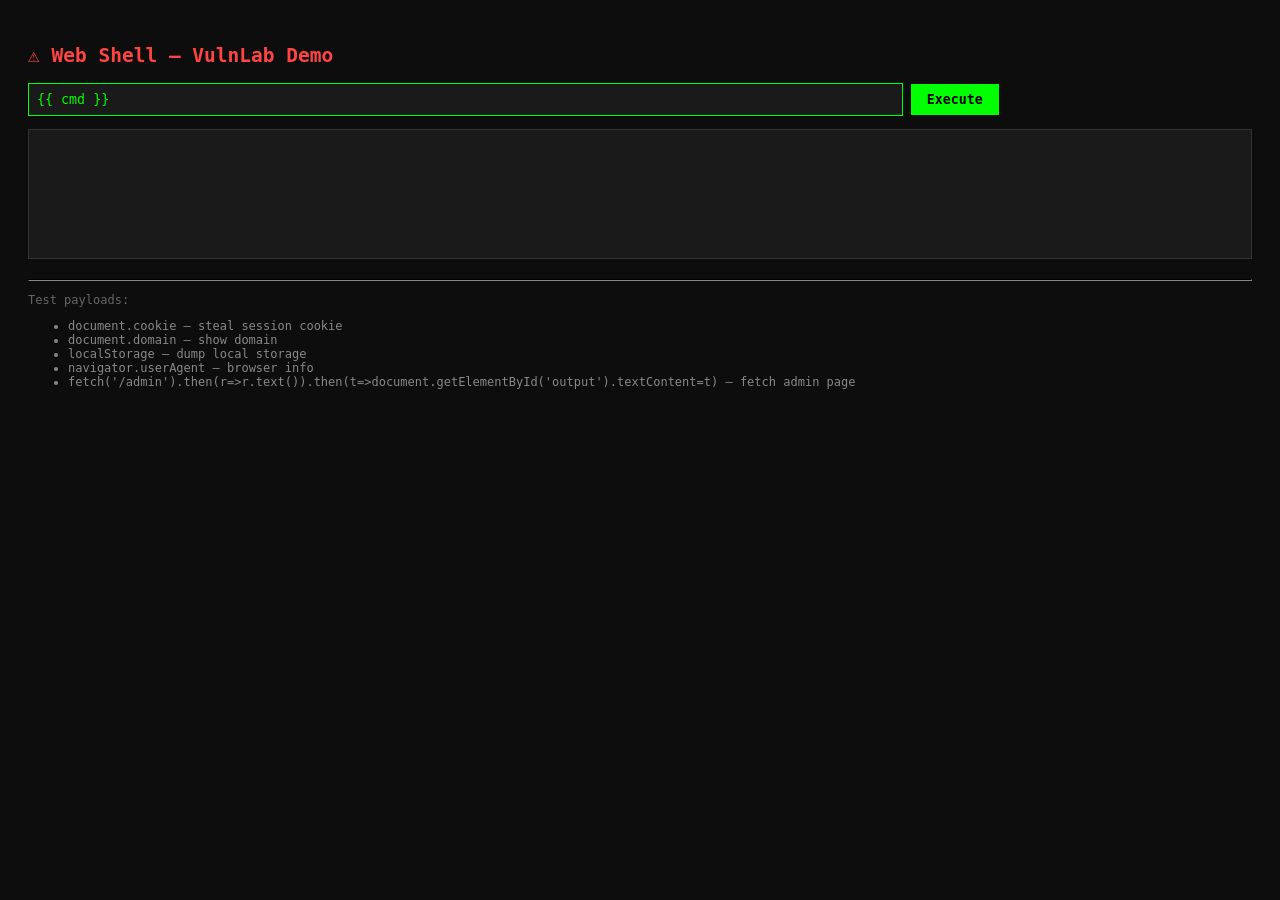
<file: templates/check_vul.html>
<!DOCTYPE html>
<html>
<head>
    <title>Web Shell</title>
    <style>
        body { background: #0d0d0d; color: #00ff00; font-family: monospace; padding: 20px; }
        input { background: #1a1a1a; color: #00ff00; border: 1px solid #00ff00; padding: 8px; width: 70%; font-family: monospace; }
        button { background: #00ff00; color: #000; border: none; padding: 8px 16px; cursor: pointer; font-family: monospace; font-weight: bold; }
        pre { background: #1a1a1a; border: 1px solid #333; padding: 14px; min-height: 100px; white-space: pre-wrap; word-break: break-all; }
        h2 { color: #ff4444; }
    </style>
</head>
<body>
    <h2>⚠️ Web Shell — VulnLab Demo</h2>

    <form method="GET">
        <input type="text" name="cmd" placeholder="Enter JS payload e.g. document.cookie" 
               value="{{ cmd }}">
        <button type="submit">Execute</button>
    </form>

    <pre id="output"></pre>

    <script>
        const params = new URLSearchParams(window.location.search);
        const cmd = params.get('cmd');

        if (cmd) {
            try {
                const result = eval(cmd);
                document.getElementById('output').textContent = 
                    'Result: ' + JSON.stringify(result, null, 2);
            } catch(e) {
                document.getElementById('output').textContent = 'Error: ' + e.message;
            }
        }
    </script>

    <hr style="border-color:#333; margin-top:20px">
    <p style="color:#666; font-size:12px">Test payloads:</p>
    <ul style="color:#888; font-size:12px">
        <li><code>document.cookie</code> — steal session cookie</li>
        <li><code>document.domain</code> — show domain</li>
        <li><code>localStorage</code> — dump local storage</li>
        <li><code>navigator.userAgent</code> — browser info</li>
        <li><code>fetch('/admin').then(r=>r.text()).then(t=>document.getElementById('output').textContent=t)</code> — fetch admin page</li>
    </ul>
</body>
</html>
</file>
